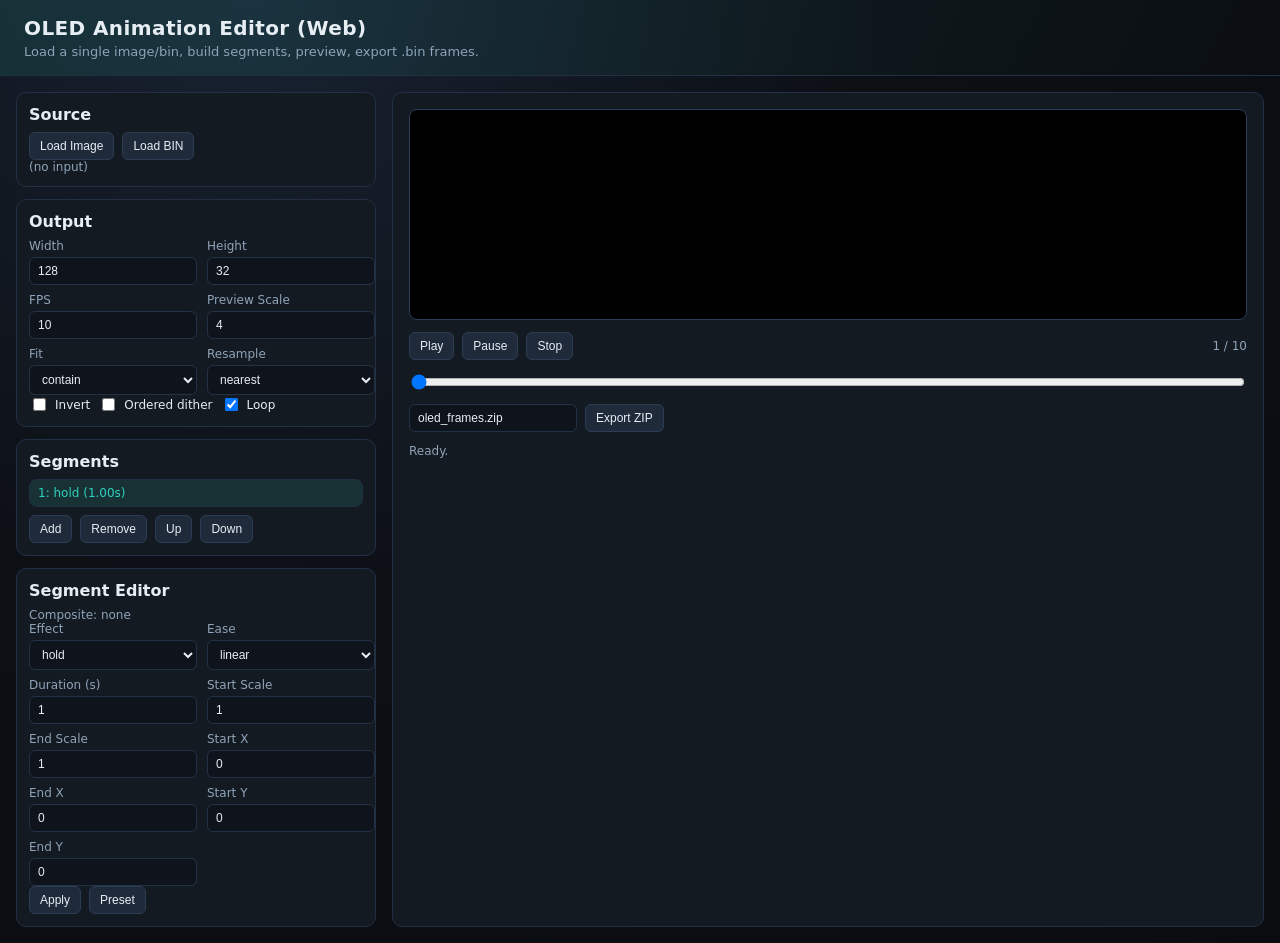
<file: tools/oled_preview/web_editor/index.html>
<!doctype html>
<html lang="en">
  <head>
    <meta charset="utf-8" />
    <meta name="viewport" content="width=device-width, initial-scale=1" />
    <title>OLED Animation Editor (Web)</title>
    <link rel="stylesheet" href="style.css" />
  </head>
  <body>
    <div class="app">
      <header class="app-header">
        <div class="title">OLED Animation Editor (Web)</div>
        <div class="subtitle">Load a single image/bin, build segments, preview, export .bin frames.</div>
      </header>

      <div class="main">
        <aside class="sidebar">
          <section class="panel">
            <div class="panel-title">Source</div>
            <div class="row">
              <button id="btnLoadImage">Load Image</button>
              <button id="btnLoadBin">Load BIN</button>
            </div>
            <div class="hint" id="sourceLabel">(no input)</div>
            <input id="fileImage" type="file" accept="image/*" hidden />
            <input id="fileBin" type="file" accept=".bin" hidden />
          </section>

          <section class="panel">
            <div class="panel-title">Output</div>
            <div class="grid">
              <label>Width <input id="widthInput" type="number" min="8" step="8" value="128" /></label>
              <label>Height <input id="heightInput" type="number" min="8" step="8" value="32" /></label>
              <label>FPS <input id="fpsInput" type="number" min="1" max="60" step="1" value="10" /></label>
              <label>Preview Scale <input id="scaleInput" type="number" min="1" max="10" step="1" value="4" /></label>
              <label>Fit
                <select id="fitSelect">
                  <option value="contain">contain</option>
                  <option value="cover">cover</option>
                  <option value="original">original</option>
                </select>
              </label>
              <label>Resample
                <select id="resampleSelect">
                  <option value="nearest">nearest</option>
                  <option value="smooth">smooth</option>
                </select>
              </label>
            </div>
            <div class="row">
              <label class="checkbox"><input id="invertCheck" type="checkbox" />Invert</label>
              <label class="checkbox"><input id="ditherCheck" type="checkbox" />Ordered dither</label>
              <label class="checkbox"><input id="loopCheck" type="checkbox" checked />Loop</label>
            </div>
          </section>

          <section class="panel">
            <div class="panel-title">Segments</div>
            <ul id="segmentsList" class="segments"></ul>
            <div class="row">
              <button id="btnAddSeg">Add</button>
              <button id="btnRemoveSeg">Remove</button>
              <button id="btnUpSeg">Up</button>
              <button id="btnDownSeg">Down</button>
            </div>
          </section>

          <section class="panel">
            <div class="panel-title">Segment Editor</div>
            <div class="hint" id="compositeLabel">Composite: none</div>
            <div class="grid">
              <label>Effect
                <select id="effectSelect"></select>
              </label>
              <label>Ease
                <select id="easeSelect">
                  <option value="linear">linear</option>
                  <option value="ease_in">ease_in</option>
                  <option value="ease_out">ease_out</option>
                  <option value="ease_in_out">ease_in_out</option>
                  <option value="back_out">back_out</option>
                  <option value="elastic_out">elastic_out</option>
                  <option value="bounce_out">bounce_out</option>
                </select>
              </label>
              <label>Duration (s) <input id="durationInput" type="number" min="0.05" step="0.05" value="1.0" /></label>
              <label>Start Scale <input id="startScaleInput" type="number" step="0.05" value="1.0" /></label>
              <label>End Scale <input id="endScaleInput" type="number" step="0.05" value="1.0" /></label>
              <label>Start X <input id="startXInput" type="number" step="1" value="0" /></label>
              <label>End X <input id="endXInput" type="number" step="1" value="0" /></label>
              <label>Start Y <input id="startYInput" type="number" step="1" value="0" /></label>
              <label>End Y <input id="endYInput" type="number" step="1" value="0" /></label>
            </div>
            <div class="row">
              <button id="btnApplySeg">Apply</button>
              <button id="btnPresetSeg">Preset</button>
            </div>
          </section>
        </aside>

        <section class="preview">
          <canvas id="previewCanvas" width="512" height="128"></canvas>
          <div class="controls">
            <button id="btnPlay">Play</button>
            <button id="btnPause">Pause</button>
            <button id="btnStop">Stop</button>
            <div class="spacer"></div>
            <div id="frameLabel" class="hint">0 / 0</div>
          </div>
          <input id="timeline" type="range" min="0" max="0" value="0" />
          <div class="export">
            <input id="exportName" type="text" value="oled_frames.zip" />
            <button id="btnExport">Export ZIP</button>
          </div>
          <div class="hint" id="statusLabel">Ready.</div>
        </section>
      </div>
    </div>

    <script src="app.js"></script>
  </body>
</html>
</file>
<file: tools/oled_preview/web_editor/style.css>
:root {
  --bg: #0c0f14;
  --panel: #141a22;
  --panel-border: #223044;
  --text: #e6edf3;
  --muted: #8fa3b8;
  --accent: #2dd4bf;
  --accent-2: #fbbf24;
  --danger: #ef4444;
  --radius: 10px;
}

* {
  box-sizing: border-box;
}

body {
  margin: 0;
  font-family: ui-sans-serif, system-ui, -apple-system, "Segoe UI", sans-serif;
  background: radial-gradient(circle at 20% 0%, #182231, #0c0f14 45%, #0a0c10);
  color: var(--text);
}

.app {
  min-height: 100vh;
  display: flex;
  flex-direction: column;
}

.app-header {
  padding: 16px 24px;
  border-bottom: 1px solid var(--panel-border);
  background: linear-gradient(120deg, rgba(45, 212, 191, 0.12), transparent);
}

.title {
  font-size: 20px;
  font-weight: 700;
  letter-spacing: 0.02em;
}

.subtitle {
  color: var(--muted);
  font-size: 13px;
  margin-top: 4px;
}

.main {
  display: grid;
  grid-template-columns: 360px 1fr;
  gap: 16px;
  padding: 16px;
  flex: 1;
}

.sidebar {
  display: flex;
  flex-direction: column;
  gap: 12px;
}

.panel {
  background: var(--panel);
  border: 1px solid var(--panel-border);
  border-radius: var(--radius);
  padding: 12px;
}

.panel-title {
  font-weight: 600;
  margin-bottom: 8px;
}

.row {
  display: flex;
  gap: 8px;
  align-items: center;
  flex-wrap: wrap;
}

.grid {
  display: grid;
  grid-template-columns: 1fr 1fr;
  gap: 8px 10px;
}

label {
  font-size: 12px;
  color: var(--muted);
  display: flex;
  flex-direction: column;
  gap: 4px;
}

input[type="number"],
input[type="text"],
select {
  background: #0f141c;
  border: 1px solid #243246;
  color: var(--text);
  border-radius: 6px;
  padding: 6px 8px;
  font-size: 12px;
}

button {
  background: #1f2a3a;
  color: var(--text);
  border: 1px solid #2b3d55;
  border-radius: 6px;
  padding: 6px 10px;
  font-size: 12px;
  cursor: pointer;
}

button:hover {
  border-color: var(--accent);
  color: var(--accent);
}

.checkbox {
  flex-direction: row;
  align-items: center;
  gap: 6px;
  font-size: 12px;
  color: var(--text);
}

.segments {
  list-style: none;
  margin: 0 0 8px 0;
  padding: 0;
  max-height: 160px;
  overflow: auto;
  border: 1px solid #223044;
  border-radius: 8px;
}

.segments li {
  padding: 6px 8px;
  font-size: 12px;
  border-bottom: 1px solid #223044;
  cursor: pointer;
}

.segments li:last-child {
  border-bottom: none;
}

.segments li.active {
  background: rgba(45, 212, 191, 0.12);
  color: var(--accent);
}

.preview {
  background: var(--panel);
  border: 1px solid var(--panel-border);
  border-radius: var(--radius);
  padding: 16px;
  display: flex;
  flex-direction: column;
  gap: 12px;
}

canvas {
  background: #000;
  border: 1px solid #2b3d55;
  border-radius: 8px;
  image-rendering: pixelated;
}

.controls {
  display: flex;
  align-items: center;
  gap: 8px;
}

.spacer {
  flex: 1;
}

.export {
  display: flex;
  gap: 8px;
}

.hint {
  color: var(--muted);
  font-size: 12px;
}

.hint.composite-on {
  color: var(--accent-2);
}

@media (max-width: 980px) {
  .main {
    grid-template-columns: 1fr;
  }
}
</file>
